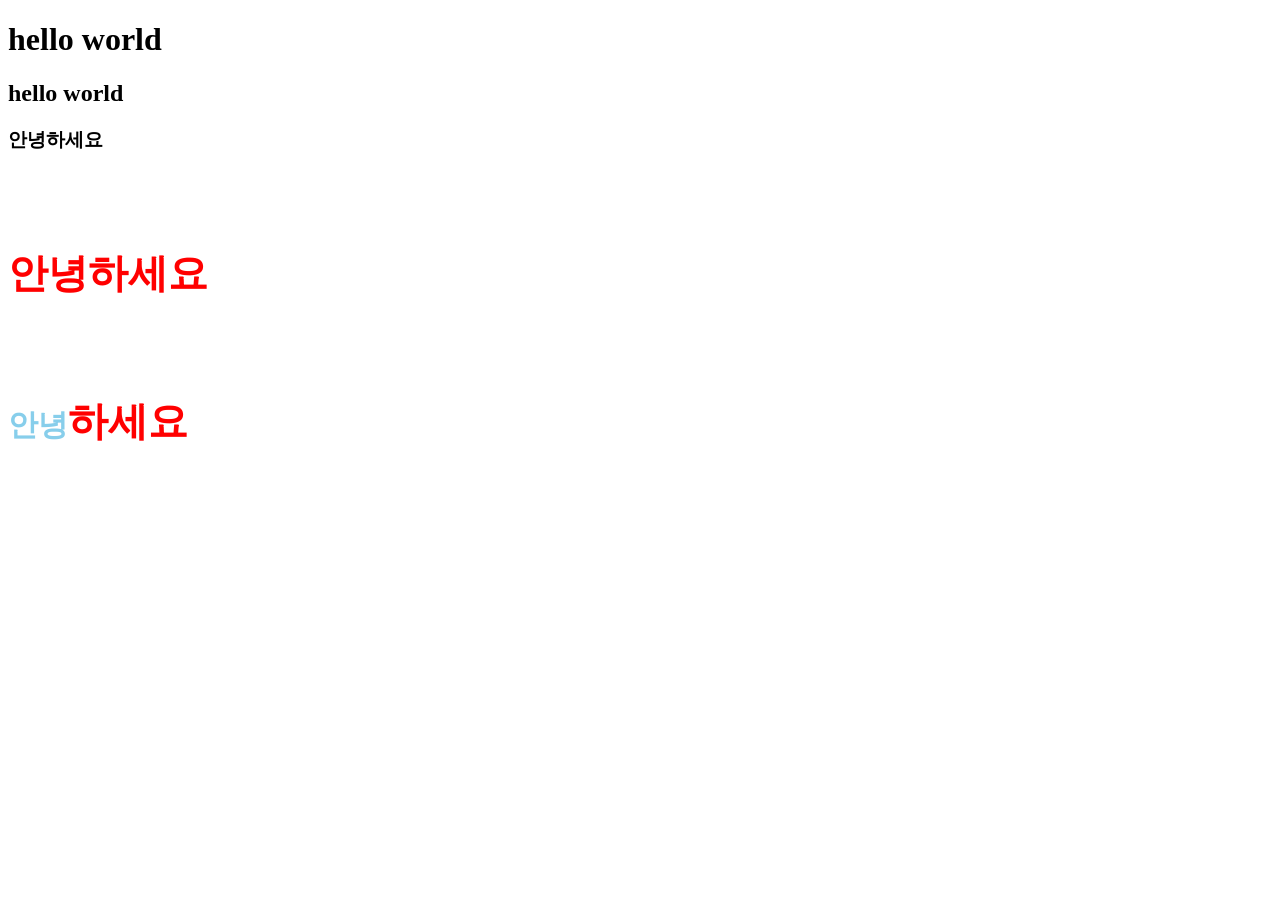
<file: 2주차.html>
<!DOCTYPE html>
<html>
    <head>
        <meta charset="UTF-8">
        <title>HTML page</title>
        <style type="text/css">
            p{font-size :40px}
            .red{color:red;font-size :40px}
            .blue{color:skyblue;font-size:30px}
            span{color:blue}
        </style>
    </head>

    <body>
        <h1>hello world</h1>
        <h2>hello world</h2>
        <h3>안녕하세요</h3>
        <h6 class="red">안녕하세요</h6>
        <h6 class="red"><span class="blue">안녕</span>하세요</h6>
    </body>
</html>
</file>
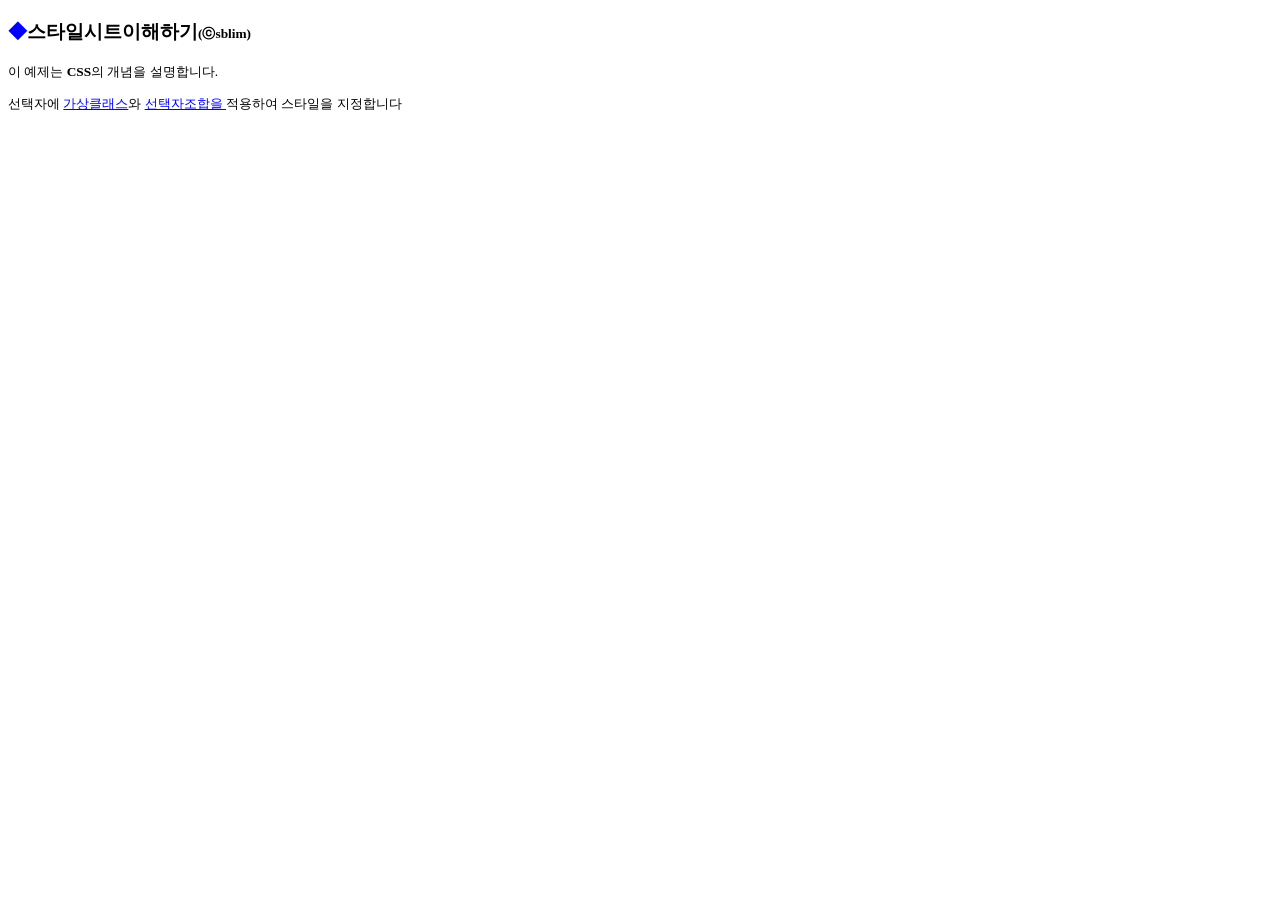
<file: 5주차.html>
<!DOCTYPE html>
<html lang="kor">
    <head>
        <meta charset="UTF-8">
        <title>가상클래스 선택자</title>
        <style type="text/css">
            p{font-size:10pt}
            a:link{color:blue}
            a:visited{color:rgb(128, 0, 85)}
            h3:before{content:"◆";color:blue}
            h3:after{content:"(ⓒsblim)"; font-size:10pt }
            h3:hover{color:rgb(0, 136, 255); background-color:yellow}

        </style>
    </head>
    <body>
        <h3><strong>스타일시트</strong>이해하기</h3>
        <p>이 예제는 <strong>CSS</strong>의 개념을 설명합니다.</p>
        <p>선택자에 <a href="http://www.w3c.org">가상클래스</a>와 <a href="http://www.smu.ac.kr">선택자조합을 </a>적용하여 스타일을 지정합니다</p>
    </body>



</html>
</file>
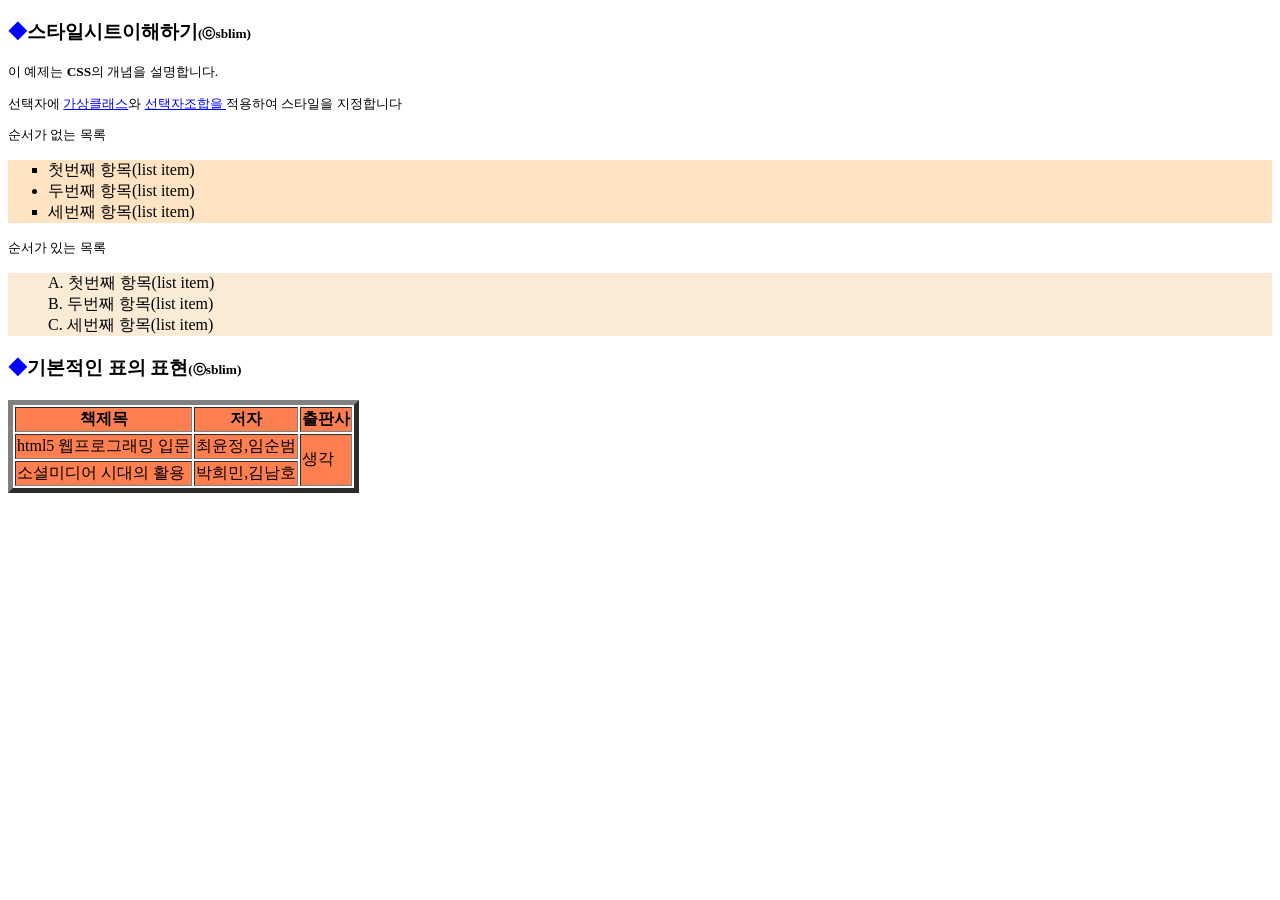
<file: 6주차.html>
<!DOCTYPE html>
<html lang="kor">
    <head>
        <meta charset="UTF-8">
        <title>가상클래스 선택자</title>
        <style type="text/css">
            ol li {list-style-type:upper-alpha;}
            ol{list-style-position: inside;background-color: antiquewhite;}
            ul{list-style-position: outside;background-color: bisque;}
            li.usa{list-style-type:square;}
            li.kor{list-style-image:url();}
            tr{background-color:coral;}
            p{font-size:10pt}
            a:link{color:blue}
            a:visited{color:rgb(128, 0, 85)}
            h3:before{content:"◆";color:blue}
            h3:after{content:"(ⓒsblim)"; font-size:10pt }
            h3:hover{color:rgb(0, 136, 255); background-color:yellow}

        </style>
    </head>
    <body>
        <h3><strong>스타일시트</strong>이해하기</h3>
        <p>이 예제는 <strong>CSS</strong>의 개념을 설명합니다.</p>
        <p>선택자에 <a href="http://www.w3c.org">가상클래스</a>와 <a href="http://www.smu.ac.kr">선택자조합을 </a>적용하여 스타일을 지정합니다</p>
        <p>순서가 없는 목록</p>
        <ul>
            <li class="usa">첫번째 항목(list item)</li>
            <li class="kor">두번째 항목(list item)</li>
            <li class="usa">세번째 항목(list item)</li>
        </ul>
        <p>순서가 있는 목록</p>
        <ol>
            <li>첫번째 항목(list item)</li>
            <li>두번째 항목(list item)</li>
            <li>세번째 항목(list item)</li>
        </ol>
        <h3>기본적인 표의 표현</h3>
        <table border="5">
            <tr>
                <th>책제목</th>
                <th>저자</th>
                <th>출판사</th>
            </tr>
            <tr>
                <td>html5 웹프로그래밍 입문</td>
                <td>최윤정,임순범</td>
                <td rowspan="2">생각</td>
            </tr>
            <tr>
                <td>소셜미디어 시대의 활용</td>
                <td>박희민,김남호</td>
            </tr>
        </table>

    </body>



</html>
</file>
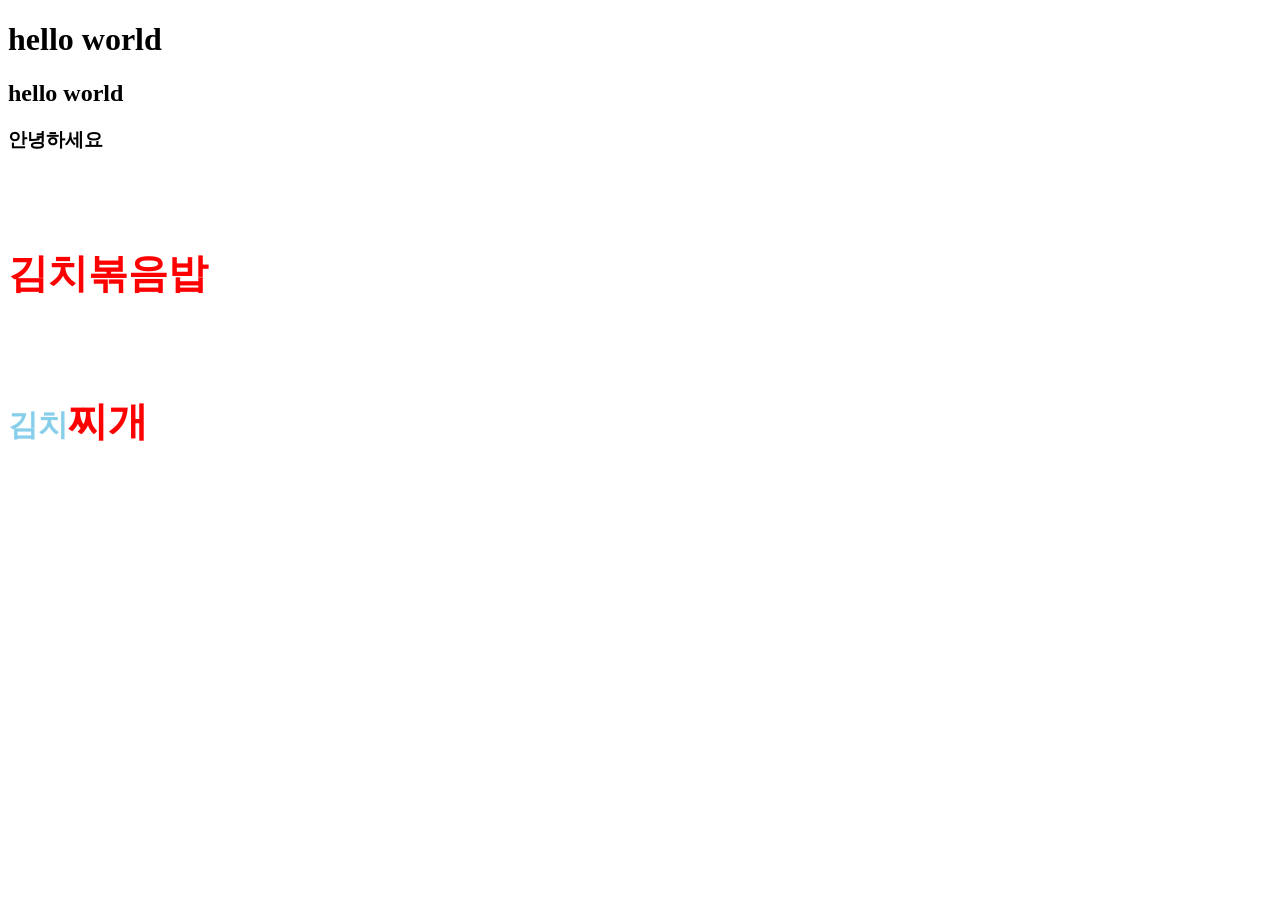
<file: task_2.html>
<!DOCTYPE html>
<html>
    <head>
        <meta charset="UTF-8">
        <title>HTML page</title>
        <style type="text/css">
            p{font-size :40px}
            .red{color:red;font-size :40px}
            .blue{color:skyblue;font-size:30px}
            span{color:blue}
        </style>
    </head>

    <body>
        <h1>hello world</h1>
        <h2>hello world</h2>
        <h3>안녕하세요</h3>
        <h6 class="red">김치볶음밥</h6>
        <h6 class="red"><span class="blue">김치</span>찌개</h6>
    </body>
</html>
</file>
